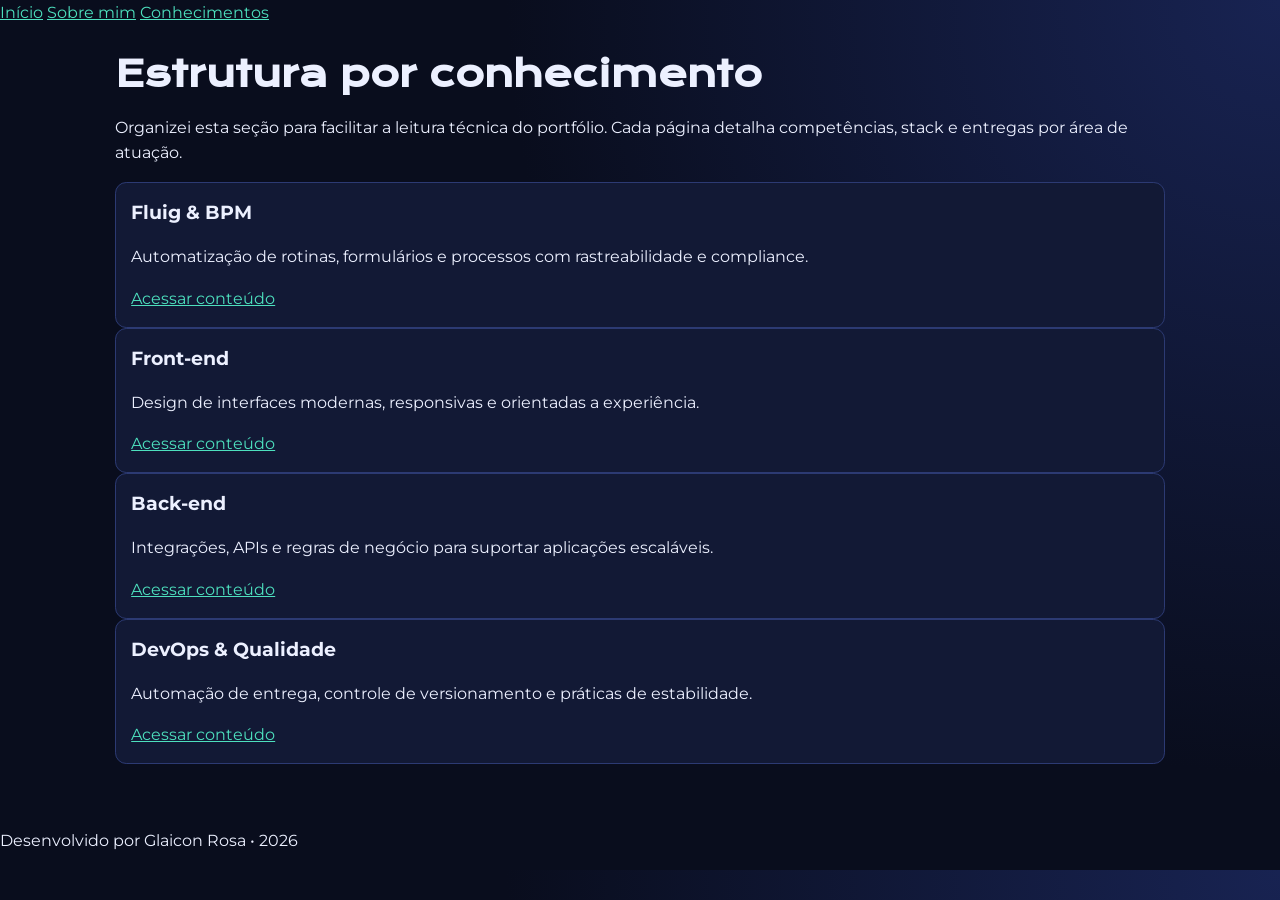
<file: conhecimentos/index.html>
<!DOCTYPE html>
<html lang="pt-br">

<head>
    <meta charset="UTF-8">
    <meta http-equiv="X-UA-Compatible" content="IE=edge">
    <meta name="viewport" content="width=device-width, initial-scale=1.0">
    <title>Conhecimentos | Glaicon Rosa</title>
    <link rel="stylesheet" href="../style/style.css">
</head>

<body>
    <header>
        <nav>
            <a href="../">Início</a>
            <a href="../about">Sobre mim</a>
            <a class="active" href="../conhecimentos">Conhecimentos</a>
        </nav>
    </header>

    <main class="container">
        <h1 class="page-title">Estrutura por conhecimento</h1>
        <p class="page-intro">Organizei esta seção para facilitar a leitura técnica do portfólio. Cada página detalha
            competências, stack e entregas por área de atuação.</p>

        <section class="card-grid">
            <article class="card">
                <h3>Fluig & BPM</h3>
                <p>Automatização de rotinas, formulários e processos com rastreabilidade e compliance.</p>
                <a href="./fluig">Acessar conteúdo</a>
            </article>
            <article class="card">
                <h3>Front-end</h3>
                <p>Design de interfaces modernas, responsivas e orientadas a experiência.</p>
                <a href="./frontend">Acessar conteúdo</a>
            </article>
            <article class="card">
                <h3>Back-end</h3>
                <p>Integrações, APIs e regras de negócio para suportar aplicações escaláveis.</p>
                <a href="./backend">Acessar conteúdo</a>
            </article>
            <article class="card">
                <h3>DevOps & Qualidade</h3>
                <p>Automação de entrega, controle de versionamento e práticas de estabilidade.</p>
                <a href="./devops">Acessar conteúdo</a>
            </article>
        </section>
    </main>

    <footer>
        <p>Desenvolvido por Glaicon Rosa • 2026</p>
    </footer>
</body>

</html>
</file>
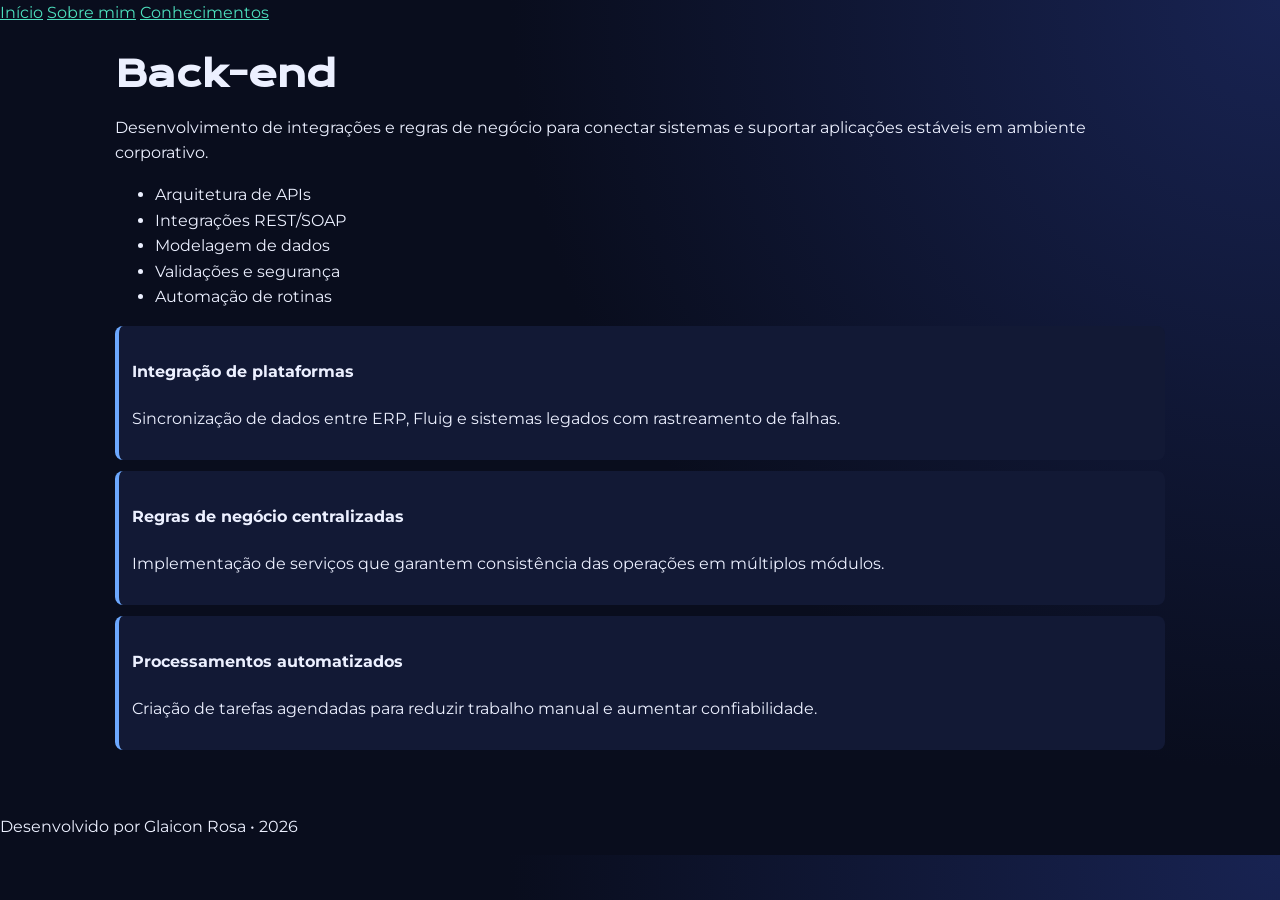
<file: conhecimentos/backend/index.html>
<!DOCTYPE html>
<html lang="pt-br">

<head>
    <meta charset="UTF-8">
    <meta http-equiv="X-UA-Compatible" content="IE=edge">
    <meta name="viewport" content="width=device-width, initial-scale=1.0">
    <title>Back-end | Glaicon Rosa</title>
    <link rel="stylesheet" href="../../style/style.css">
</head>

<body>
    <header>
        <nav>
            <a href="../../">Início</a>
            <a href="../../about">Sobre mim</a>
            <a class="active" href="../../conhecimentos">Conhecimentos</a>
        </nav>
    </header>

    <main class="container">
        <h1 class="page-title">Back-end</h1>
        <p class="page-intro">Desenvolvimento de integrações e regras de negócio para conectar sistemas e suportar
            aplicações estáveis em ambiente corporativo.</p>

        <ul class="pill-list">
            <li>Arquitetura de APIs</li>
            <li>Integrações REST/SOAP</li>
            <li>Modelagem de dados</li>
            <li>Validações e segurança</li>
            <li>Automação de rotinas</li>
        </ul>

        <section class="timeline">
            <article>
                <h4>Integração de plataformas</h4>
                <p>Sincronização de dados entre ERP, Fluig e sistemas legados com rastreamento de falhas.</p>
            </article>
            <article>
                <h4>Regras de negócio centralizadas</h4>
                <p>Implementação de serviços que garantem consistência das operações em múltiplos módulos.</p>
            </article>
            <article>
                <h4>Processamentos automatizados</h4>
                <p>Criação de tarefas agendadas para reduzir trabalho manual e aumentar confiabilidade.</p>
            </article>
        </section>
    </main>

    <footer>
        <p>Desenvolvido por Glaicon Rosa • 2026</p>
    </footer>
</body>

</html>
</file>
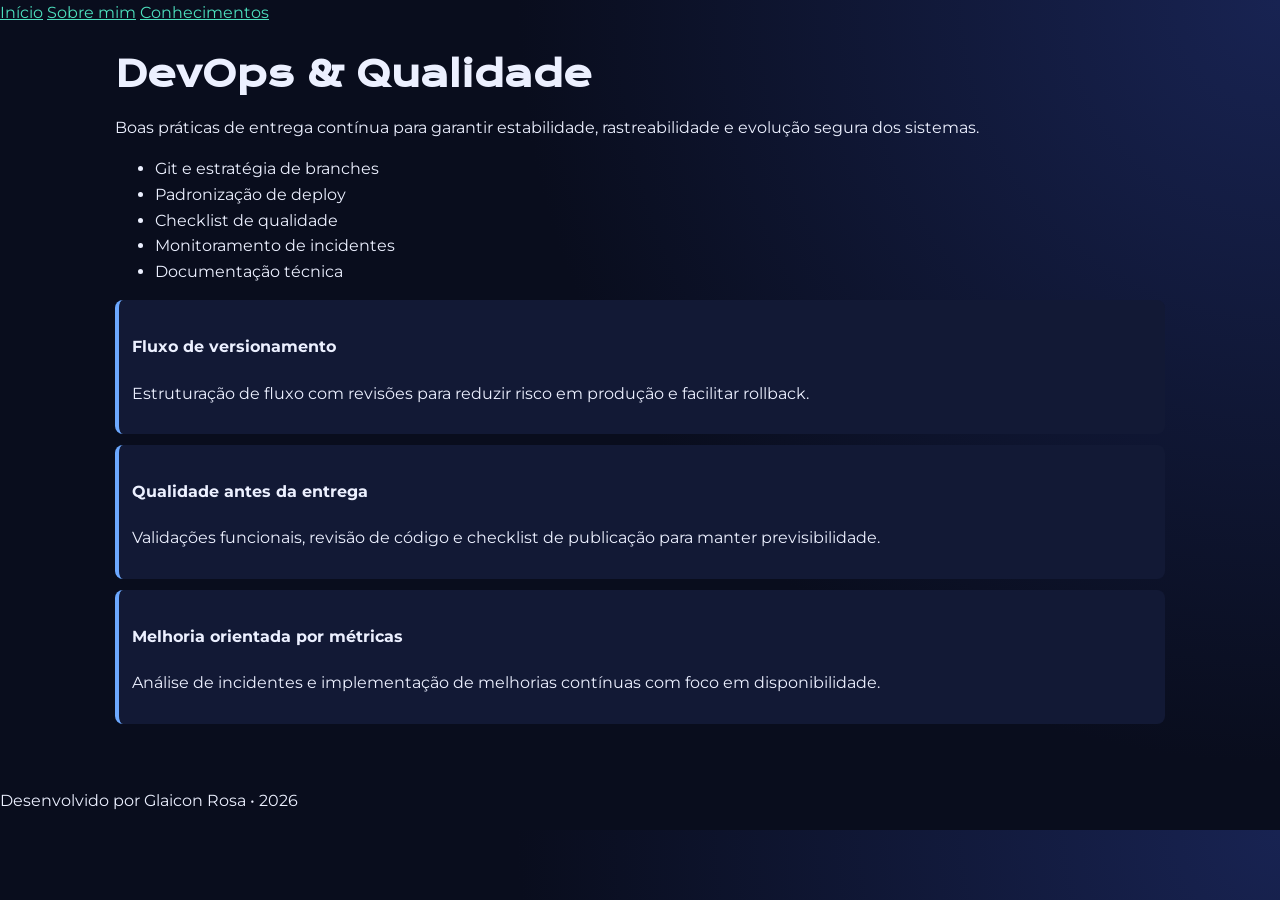
<file: conhecimentos/devops/index.html>
<!DOCTYPE html>
<html lang="pt-br">

<head>
    <meta charset="UTF-8">
    <meta http-equiv="X-UA-Compatible" content="IE=edge">
    <meta name="viewport" content="width=device-width, initial-scale=1.0">
    <title>DevOps & Qualidade | Glaicon Rosa</title>
    <link rel="stylesheet" href="../../style/style.css">
</head>

<body>
    <header>
        <nav>
            <a href="../../">Início</a>
            <a href="../../about">Sobre mim</a>
            <a class="active" href="../../conhecimentos">Conhecimentos</a>
        </nav>
    </header>

    <main class="container">
        <h1 class="page-title">DevOps & Qualidade</h1>
        <p class="page-intro">Boas práticas de entrega contínua para garantir estabilidade, rastreabilidade e
            evolução segura dos sistemas.</p>

        <ul class="pill-list">
            <li>Git e estratégia de branches</li>
            <li>Padronização de deploy</li>
            <li>Checklist de qualidade</li>
            <li>Monitoramento de incidentes</li>
            <li>Documentação técnica</li>
        </ul>

        <section class="timeline">
            <article>
                <h4>Fluxo de versionamento</h4>
                <p>Estruturação de fluxo com revisões para reduzir risco em produção e facilitar rollback.</p>
            </article>
            <article>
                <h4>Qualidade antes da entrega</h4>
                <p>Validações funcionais, revisão de código e checklist de publicação para manter previsibilidade.</p>
            </article>
            <article>
                <h4>Melhoria orientada por métricas</h4>
                <p>Análise de incidentes e implementação de melhorias contínuas com foco em disponibilidade.</p>
            </article>
        </section>
    </main>

    <footer>
        <p>Desenvolvido por Glaicon Rosa • 2026</p>
    </footer>
</body>

</html>
</file>
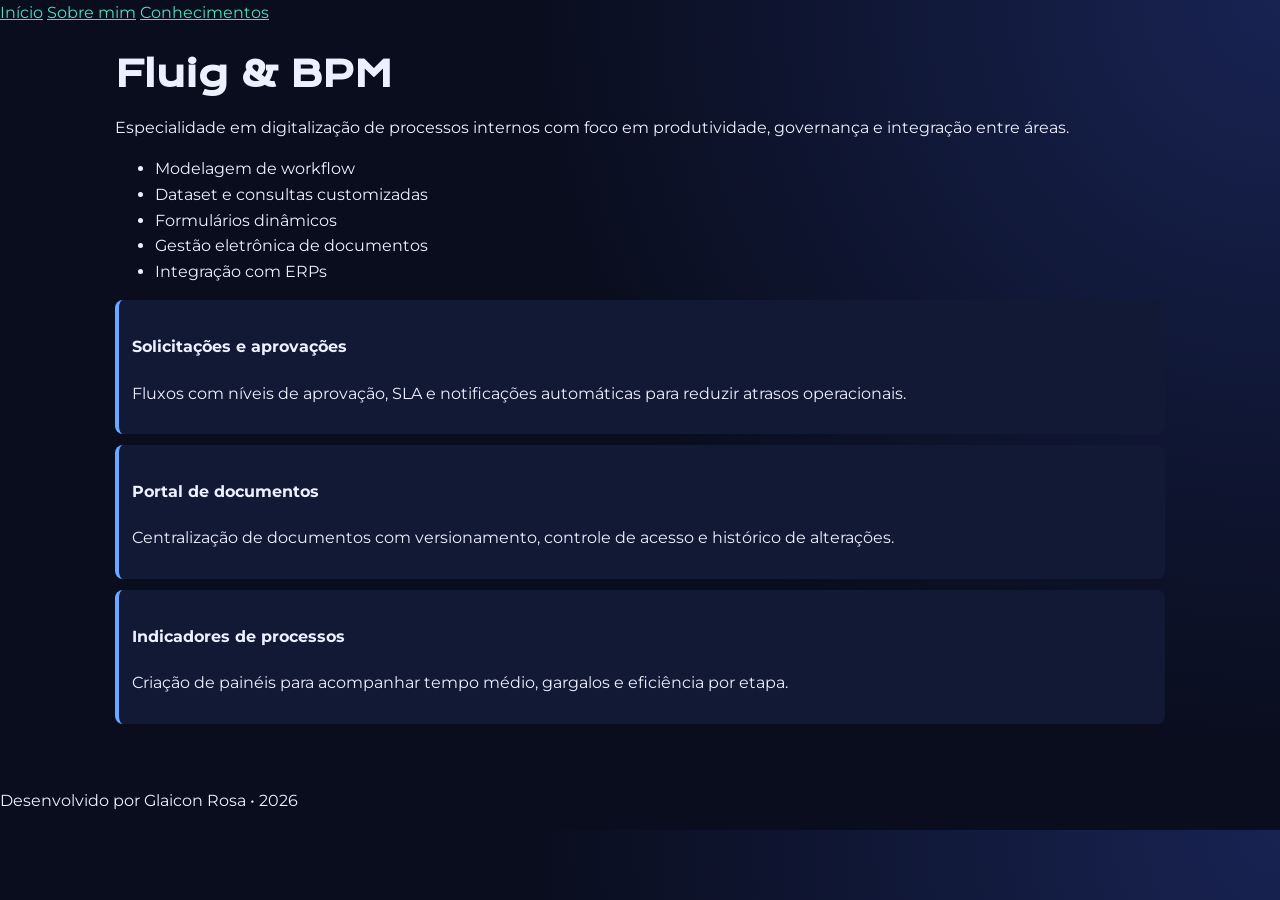
<file: conhecimentos/fluig/index.html>
<!DOCTYPE html>
<html lang="pt-br">

<head>
    <meta charset="UTF-8">
    <meta http-equiv="X-UA-Compatible" content="IE=edge">
    <meta name="viewport" content="width=device-width, initial-scale=1.0">
    <title>Fluig & BPM | Glaicon Rosa</title>
    <link rel="stylesheet" href="../../style/style.css">
</head>

<body>
    <header>
        <nav>
            <a href="../../">Início</a>
            <a href="../../about">Sobre mim</a>
            <a class="active" href="../../conhecimentos">Conhecimentos</a>
        </nav>
    </header>

    <main class="container">
        <h1 class="page-title">Fluig & BPM</h1>
        <p class="page-intro">Especialidade em digitalização de processos internos com foco em produtividade,
            governança e integração entre áreas.</p>

        <ul class="pill-list">
            <li>Modelagem de workflow</li>
            <li>Dataset e consultas customizadas</li>
            <li>Formulários dinâmicos</li>
            <li>Gestão eletrônica de documentos</li>
            <li>Integração com ERPs</li>
        </ul>

        <section class="timeline">
            <article>
                <h4>Solicitações e aprovações</h4>
                <p>Fluxos com níveis de aprovação, SLA e notificações automáticas para reduzir atrasos operacionais.</p>
            </article>
            <article>
                <h4>Portal de documentos</h4>
                <p>Centralização de documentos com versionamento, controle de acesso e histórico de alterações.</p>
            </article>
            <article>
                <h4>Indicadores de processos</h4>
                <p>Criação de painéis para acompanhar tempo médio, gargalos e eficiência por etapa.</p>
            </article>
        </section>
    </main>

    <footer>
        <p>Desenvolvido por Glaicon Rosa • 2026</p>
    </footer>
</body>

</html>
</file>
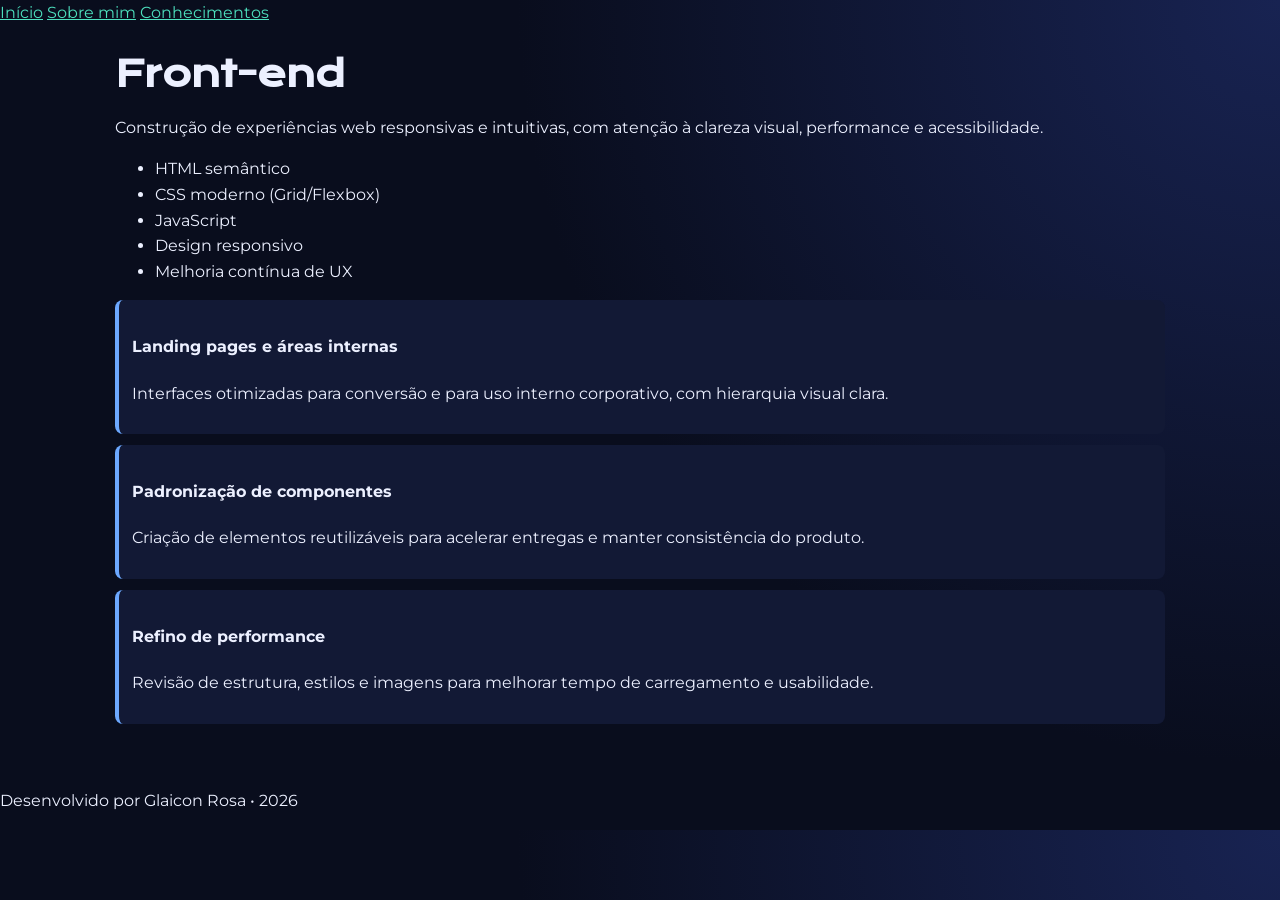
<file: conhecimentos/frontend/index.html>
<!DOCTYPE html>
<html lang="pt-br">

<head>
    <meta charset="UTF-8">
    <meta http-equiv="X-UA-Compatible" content="IE=edge">
    <meta name="viewport" content="width=device-width, initial-scale=1.0">
    <title>Front-end | Glaicon Rosa</title>
    <link rel="stylesheet" href="../../style/style.css">
</head>

<body>
    <header>
        <nav>
            <a href="../../">Início</a>
            <a href="../../about">Sobre mim</a>
            <a class="active" href="../../conhecimentos">Conhecimentos</a>
        </nav>
    </header>

    <main class="container">
        <h1 class="page-title">Front-end</h1>
        <p class="page-intro">Construção de experiências web responsivas e intuitivas, com atenção à clareza visual,
            performance e acessibilidade.</p>

        <ul class="pill-list">
            <li>HTML semântico</li>
            <li>CSS moderno (Grid/Flexbox)</li>
            <li>JavaScript</li>
            <li>Design responsivo</li>
            <li>Melhoria contínua de UX</li>
        </ul>

        <section class="timeline">
            <article>
                <h4>Landing pages e áreas internas</h4>
                <p>Interfaces otimizadas para conversão e para uso interno corporativo, com hierarquia visual clara.</p>
            </article>
            <article>
                <h4>Padronização de componentes</h4>
                <p>Criação de elementos reutilizáveis para acelerar entregas e manter consistência do produto.</p>
            </article>
            <article>
                <h4>Refino de performance</h4>
                <p>Revisão de estrutura, estilos e imagens para melhorar tempo de carregamento e usabilidade.</p>
            </article>
        </section>
    </main>

    <footer>
        <p>Desenvolvido por Glaicon Rosa • 2026</p>
    </footer>
</body>

</html>
</file>
<file: style/style.css>
@import url('https://fonts.googleapis.com/css2?family=Krona+One&family=Montserrat:wght@400;500;600;700&display=swap');

:root {
    --bg: #090d1d;
    --surface: #121935;
    --surface-2: #1b254d;
    --text: #ecf0ff;
    --text-muted: #c0c8ec;
    --primary: #6ca8ff;
    --accent: #4de0be;
    --focus: #ffcb4d;
}

* { box-sizing: border-box; }

html { scroll-behavior: smooth; }

body {
    margin: 0;
    font-family: 'Montserrat', sans-serif;
    color: var(--text);
    background: radial-gradient(circle at top right, #182352 0, var(--bg) 50%);
    line-height: 1.6;
}

a { color: var(--accent); }

a:focus-visible,
button:focus-visible {
    outline: 3px solid var(--focus);
    outline-offset: 3px;
    border-radius: .4rem;
}

.skip-link {
    position: absolute;
    left: -9999px;
    top: 0;
    z-index: 1000;
    background: var(--focus);
    color: #000;
    padding: .7rem 1rem;
}

.skip-link:focus { left: .8rem; top: .8rem; }

.site-header {
    position: sticky;
    top: 0;
    backdrop-filter: blur(8px);
    background: rgba(9, 13, 29, .82);
    border-bottom: 1px solid #2b3463;
}

.nav-wrap,
.container,
.site-footer {
    width: min(1050px, 92%);
    margin-inline: auto;
}

.nav-wrap {
    display: flex;
    align-items: center;
    gap: .8rem;
    padding: .9rem 0;
}

.brand {
    color: var(--text);
    font-weight: 700;
    text-decoration: none;
}

.nav-list {
    margin: 0 0 0 auto;
    padding: 0;
    list-style: none;
    display: flex;
    gap: .7rem;
    flex-wrap: wrap;
}

.nav-list a,
.lang-btn {
    color: var(--primary);
    text-decoration: none;
    border: 1px solid #33407a;
    background: transparent;
    border-radius: 999px;
    padding: .45rem .85rem;
    font: inherit;
}

.lang-btn { cursor: pointer; }

.container { padding-block: 1.5rem 3rem; }

.hero {
    display: grid;
    gap: 1rem;
    align-items: center;
    grid-template-columns: 1fr;
}

.hero img {
    width: 100%;
    max-width: 360px;
    justify-self: center;
    border-radius: .9rem;
    border: 1px solid #2d396d;
}

.eyebrow {
    color: var(--primary);
    font-weight: 600;
    margin-bottom: .6rem;
}

h1, h2 {
    font-family: 'Krona One', sans-serif;
    line-height: 1.4;
    margin: 0 0 .85rem;
}

h1 { font-size: clamp(1.5rem, 4vw, 2.2rem); }
h2 { font-size: clamp(1.1rem, 2.8vw, 1.5rem); }

.lead { color: var(--text-muted); }

.hero-actions {
    display: flex;
    gap: .7rem;
    flex-wrap: wrap;
    margin-top: 1rem;
}

.btn {
    display: inline-block;
    text-decoration: none;
    border: 1px solid #39508f;
    border-radius: .7rem;
    padding: .6rem .9rem;
    color: var(--text);
}

.btn-primary { background: #182c63; }

.section {
    margin-top: 2.2rem;
    padding: 1.25rem;
    border-radius: .9rem;
    border: 1px solid #2a3568;
    background: rgba(18, 25, 53, .8);
}

.grid.cards {
    display: grid;
    gap: .9rem;
    grid-template-columns: 1fr;
}

.card {
    background: var(--surface);
    border: 1px solid #2c3a73;
    border-radius: .7rem;
    padding: .95rem;
}

.card h3 { margin: 0 0 .4rem; }

.stack {
    color: var(--text-muted);
    font-size: .92rem;
}

.timeline {
    display: grid;
    gap: .7rem;
}

.timeline article {
    border-left: 4px solid var(--primary);
    padding: .75rem .8rem;
    background: var(--surface);
    border-radius: .5rem;
}

.chips {
    display: flex;
    gap: .55rem;
    flex-wrap: wrap;
    list-style: none;
    margin: 0;
    padding: 0;
}

.chips li {
    background: var(--surface-2);
    border: 1px solid #3b4a88;
    border-radius: 999px;
    padding: .35rem .75rem;
}

.contact-list {
    list-style: none;
    margin: 0;
    padding: 0;
    display: grid;
    gap: .6rem;
}

.site-footer {
    border-top: 1px solid #2a3568;
    padding: 1rem 0 1.3rem;
    color: var(--text-muted);
}

@media (min-width: 768px) {
    .hero { grid-template-columns: 1.2fr .8fr; gap: 1.4rem; }
    .grid.cards { grid-template-columns: repeat(3, minmax(0, 1fr)); }
}
</file>
